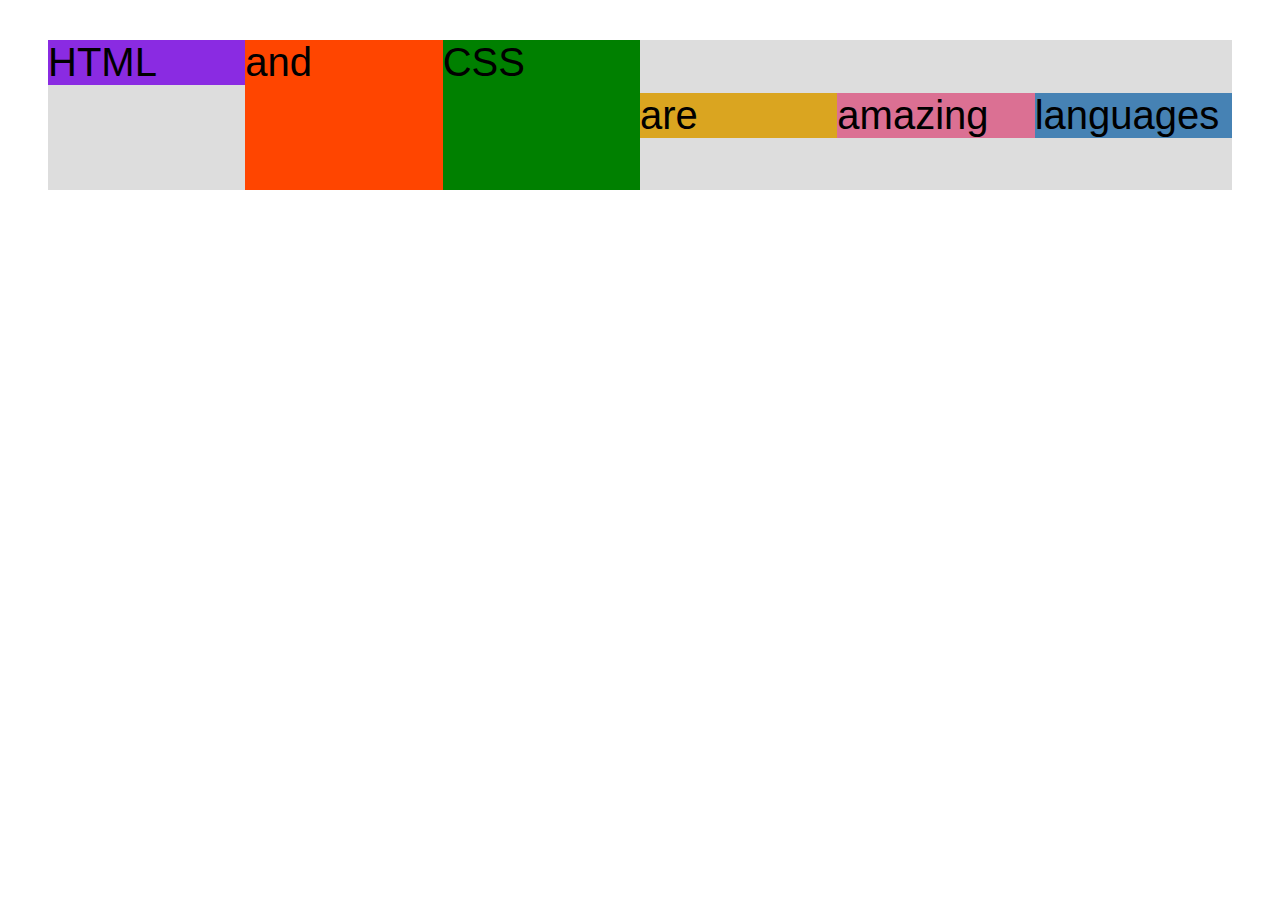
<file: starter/04-CSS-Layouts/flexbox.html>
<!DOCTYPE html>
<html lang="en">
  <head>
    <meta charset="UTF-8" />
    <meta http-equiv="X-UA-Compatible" content="IE=edge" />
    <meta name="viewport" content="width=device-width, initial-scale=1.0" />
    <title>Flexbox</title>
    <style>
      .el--1 {
        background-color: blueviolet;
      }
      .el--2 {
        background-color: orangered;
      }
      .el--3 {
        background-color: green;
        height: 150px;
      }
      .el--4 {
        background-color: goldenrod;
      }
      .el--5 {
        background-color: palevioletred;
      }
      .el--6 {
        background-color: steelblue;
      }
      .el--7 {
        background-color: yellow;
      }
      .el--8 {
        background-color: crimson;
      }

      .container {
        /* STARTER */
        font-family: sans-serif;
        background-color: #ddd;
        font-size: 40px;
        margin: 40px;

        /* FLEXBOX */
        display: flex;
        align-items: center;
        justify-content: flex-start;
        /* gap: 30px; */
      }

      .el {
        /* margin-right: 30px; */
        /* Default */
        /* flex-grow: 0;
        flex-shrink: 1;
        flex-basis: auto; */

        /* flex: 0 0 200px; */
        flex: 1;
        /* flex-basis: 200px; */
        /* flex-shrink: 0; */
      }
      .el--1 {
        align-self: flex-start;
        /* flex-grow: 2; */
        /* order: 2; */
      }
      .el--2 {
        align-self: stretch;
        /* order: 1; */
      }
      .el--6 {
        /* order: -1; */
      }
    </style>
  </head>
  <body>
    <div class="container">
      <div class="el el--1">HTML</div>
      <div class="el el--2">and</div>
      <div class="el el--3">CSS</div>
      <div class="el el--4">are</div>
      <div class="el el--5">amazing</div>
      <div class="el el--6">languages</div>
      <!-- <div class="el el--7">to</div>
      <div class="el el--8">learn</div> -->
    </div>
  </body>
</html>
</file>
